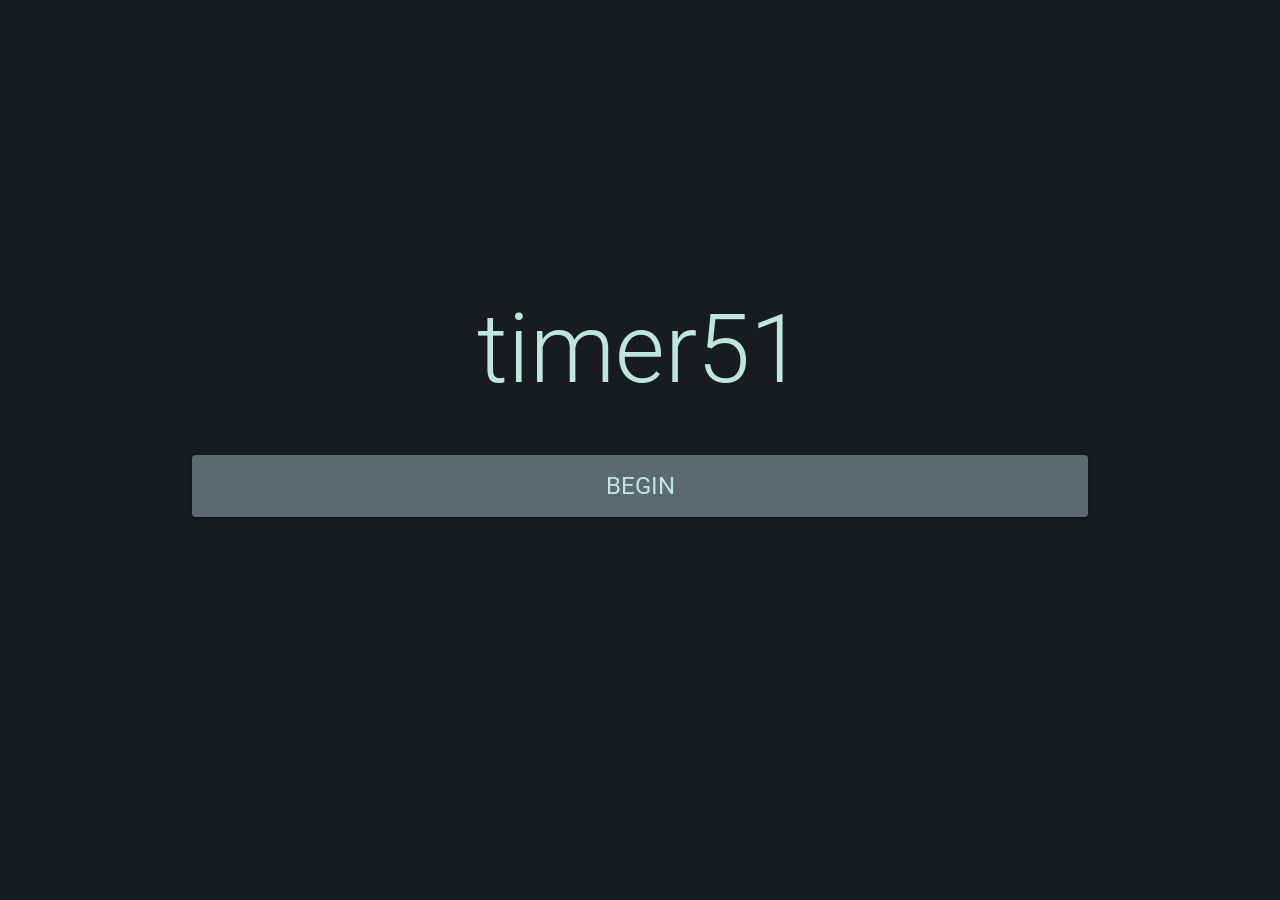
<file: index.html>
<!doctype html><html lang="en"><head><meta charset="utf-8"/><link rel="icon" href="/logo-small.ico"/><meta name="viewport" content="width=device-width,initial-scale=1,shrink-to-fit=no"/><meta name="theme-color" content="#000000"/><link rel="manifest" href="/manifest.json"/><link rel="apple-touch-icon" href="/logo-192.png"/><title>timer51</title><script defer="defer" src="/static/js/main.faeba7c7.js"></script><link href="/static/css/main.7ef38c0a.css" rel="stylesheet"></head><body><noscript>You need to enable JavaScript to run this app.</noscript><div id="root"></div></body></html>
</file>
<file: static/css/main.7ef38c0a.css>
@font-face{font-display:swap;font-family:Roboto;font-style:normal;font-weight:300;src:url(/static/media/roboto-cyrillic-ext-300-normal.4777461b144e55145268.woff2) format("woff2"),url(/static/media/roboto-cyrillic-ext-300-normal.3503ec5cc6330e21f695.woff) format("woff");unicode-range:u+0460-052f,u+1c80-1c88,u+20b4,u+2de0-2dff,u+a640-a69f,u+fe2e-fe2f}@font-face{font-display:swap;font-family:Roboto;font-style:normal;font-weight:300;src:url(/static/media/roboto-cyrillic-300-normal.1431d1cef06ad04f5458.woff2) format("woff2"),url(/static/media/roboto-cyrillic-300-normal.5b5f2f31962967dfc22c.woff) format("woff");unicode-range:u+0301,u+0400-045f,u+0490-0491,u+04b0-04b1,u+2116}@font-face{font-display:swap;font-family:Roboto;font-style:normal;font-weight:300;src:url(/static/media/roboto-greek-ext-300-normal.35b9d6be04b95f0f0530.woff2) format("woff2"),url(/static/media/roboto-greek-ext-300-normal.392a45a84c081c4b412d.woff) format("woff");unicode-range:u+1f??}@font-face{font-display:swap;font-family:Roboto;font-style:normal;font-weight:300;src:url(/static/media/roboto-greek-300-normal.db2632771401f61463fe.woff2) format("woff2"),url(/static/media/roboto-greek-300-normal.8ecd7085cfe9bc2c22ac.woff) format("woff");unicode-range:u+0370-03ff}@font-face{font-display:swap;font-family:Roboto;font-style:normal;font-weight:300;src:url(/static/media/roboto-vietnamese-300-normal.32fc45a3d1e8ea11fabc.woff2) format("woff2"),url(/static/media/roboto-vietnamese-300-normal.8472d69545c7409091b4.woff) format("woff");unicode-range:u+0102-0103,u+0110-0111,u+0128-0129,u+0168-0169,u+01a0-01a1,u+01af-01b0,u+0300-0301,u+0303-0304,u+0308-0309,u+0323,u+0329,u+1ea0-1ef9,u+20ab}@font-face{font-display:swap;font-family:Roboto;font-style:normal;font-weight:300;src:url(/static/media/roboto-latin-ext-300-normal.dc7dcec8e3f654e0ed63.woff2) format("woff2"),url(/static/media/roboto-latin-ext-300-normal.182712ab85f1472cdb2f.woff) format("woff");unicode-range:u+0100-02af,u+0304,u+0308,u+0329,u+1e00-1e9f,u+1ef2-1eff,u+2020,u+20a0-20ab,u+20ad-20cf,u+2113,u+2c60-2c7f,u+a720-a7ff}@font-face{font-display:swap;font-family:Roboto;font-style:normal;font-weight:300;src:url(/static/media/roboto-latin-300-normal.c48fb6765a9fcb00b330.woff2) format("woff2"),url(/static/media/roboto-latin-300-normal.0515ab82dae6923cab85.woff) format("woff");unicode-range:u+00??,u+0131,u+0152-0153,u+02bb-02bc,u+02c6,u+02da,u+02dc,u+0304,u+0308,u+0329,u+2000-206f,u+2074,u+20ac,u+2122,u+2191,u+2193,u+2212,u+2215,u+feff,u+fffd}@font-face{font-display:swap;font-family:Roboto;font-style:normal;font-weight:400;src:url(/static/media/roboto-cyrillic-ext-400-normal.804378952da8a10faae2.woff2) format("woff2"),url(/static/media/roboto-cyrillic-ext-400-normal.af4d91666ea345601bea.woff) format("woff");unicode-range:u+0460-052f,u+1c80-1c88,u+20b4,u+2de0-2dff,u+a640-a69f,u+fe2e-fe2f}@font-face{font-display:swap;font-family:Roboto;font-style:normal;font-weight:400;src:url(/static/media/roboto-cyrillic-400-normal.71a33b6b50457b2c903a.woff2) format("woff2"),url(/static/media/roboto-cyrillic-400-normal.c1d66054fe23e181d92c.woff) format("woff");unicode-range:u+0301,u+0400-045f,u+0490-0491,u+04b0-04b1,u+2116}@font-face{font-display:swap;font-family:Roboto;font-style:normal;font-weight:400;src:url(/static/media/roboto-greek-ext-400-normal.169619821ea93019d1bb.woff2) format("woff2"),url(/static/media/roboto-greek-ext-400-normal.f708607d2a7290fb8bfa.woff) format("woff");unicode-range:u+1f??}@font-face{font-display:swap;font-family:Roboto;font-style:normal;font-weight:400;src:url(/static/media/roboto-greek-400-normal.c35e4c3958e209d17b31.woff2) format("woff2"),url(/static/media/roboto-greek-400-normal.dfdff8fa12eac629d29f.woff) format("woff");unicode-range:u+0370-03ff}@font-face{font-display:swap;font-family:Roboto;font-style:normal;font-weight:400;src:url(/static/media/roboto-vietnamese-400-normal.3230f9b040f3c630e0c3.woff2) format("woff2"),url(/static/media/roboto-vietnamese-400-normal.e0e8ba725ebd107367a8.woff) format("woff");unicode-range:u+0102-0103,u+0110-0111,u+0128-0129,u+0168-0169,u+01a0-01a1,u+01af-01b0,u+0300-0301,u+0303-0304,u+0308-0309,u+0323,u+0329,u+1ea0-1ef9,u+20ab}@font-face{font-display:swap;font-family:Roboto;font-style:normal;font-weight:400;src:url(/static/media/roboto-latin-ext-400-normal.861b791f9de857a6e7bc.woff2) format("woff2"),url(/static/media/roboto-latin-ext-400-normal.e757c42df6aaa3e11b62.woff) format("woff");unicode-range:u+0100-02af,u+0304,u+0308,u+0329,u+1e00-1e9f,u+1ef2-1eff,u+2020,u+20a0-20ab,u+20ad-20cf,u+2113,u+2c60-2c7f,u+a720-a7ff}@font-face{font-display:swap;font-family:Roboto;font-style:normal;font-weight:400;src:url(/static/media/roboto-latin-400-normal.b009a76ad6afe4ebd301.woff2) format("woff2"),url(/static/media/roboto-latin-400-normal.3f2b9a42f643e62a49b7.woff) format("woff");unicode-range:u+00??,u+0131,u+0152-0153,u+02bb-02bc,u+02c6,u+02da,u+02dc,u+0304,u+0308,u+0329,u+2000-206f,u+2074,u+20ac,u+2122,u+2191,u+2193,u+2212,u+2215,u+feff,u+fffd}@font-face{font-display:swap;font-family:Roboto;font-style:normal;font-weight:500;src:url(/static/media/roboto-cyrillic-ext-500-normal.62ced72e5832f02c2796.woff2) format("woff2"),url(/static/media/roboto-cyrillic-ext-500-normal.268f264f58eba5c07c88.woff) format("woff");unicode-range:u+0460-052f,u+1c80-1c88,u+20b4,u+2de0-2dff,u+a640-a69f,u+fe2e-fe2f}@font-face{font-display:swap;font-family:Roboto;font-style:normal;font-weight:500;src:url(/static/media/roboto-cyrillic-500-normal.cad7d3d9cb265e334e58.woff2) format("woff2"),url(/static/media/roboto-cyrillic-500-normal.965aebef74db72eaf236.woff) format("woff");unicode-range:u+0301,u+0400-045f,u+0490-0491,u+04b0-04b1,u+2116}@font-face{font-display:swap;font-family:Roboto;font-style:normal;font-weight:500;src:url(/static/media/roboto-greek-ext-500-normal.6fb9cffb1d3e72bf9293.woff2) format("woff2"),url(/static/media/roboto-greek-ext-500-normal.eaa367bbd0b333a7f80b.woff) format("woff");unicode-range:u+1f??}@font-face{font-display:swap;font-family:Roboto;font-style:normal;font-weight:500;src:url(/static/media/roboto-greek-500-normal.9ac81fefbe6c319ea40b.woff2) format("woff2"),url(/static/media/roboto-greek-500-normal.1a05a4887ccb810cb4dd.woff) format("woff");unicode-range:u+0370-03ff}@font-face{font-display:swap;font-family:Roboto;font-style:normal;font-weight:500;src:url(/static/media/roboto-vietnamese-500-normal.d8642a3d1d4ef6179644.woff2) format("woff2"),url(/static/media/roboto-vietnamese-500-normal.657896dad292ee9a0a0a.woff) format("woff");unicode-range:u+0102-0103,u+0110-0111,u+0128-0129,u+0168-0169,u+01a0-01a1,u+01af-01b0,u+0300-0301,u+0303-0304,u+0308-0309,u+0323,u+0329,u+1ea0-1ef9,u+20ab}@font-face{font-display:swap;font-family:Roboto;font-style:normal;font-weight:500;src:url(/static/media/roboto-latin-ext-500-normal.9165081d10e1ba601384.woff2) format("woff2"),url(/static/media/roboto-latin-ext-500-normal.252057e589a0379208ed.woff) format("woff");unicode-range:u+0100-02af,u+0304,u+0308,u+0329,u+1e00-1e9f,u+1ef2-1eff,u+2020,u+20a0-20ab,u+20ad-20cf,u+2113,u+2c60-2c7f,u+a720-a7ff}@font-face{font-display:swap;font-family:Roboto;font-style:normal;font-weight:500;src:url(/static/media/roboto-latin-500-normal.f25d774ecfe0996f8eb5.woff2) format("woff2"),url(/static/media/roboto-latin-500-normal.1f075502d0094a398e21.woff) format("woff");unicode-range:u+00??,u+0131,u+0152-0153,u+02bb-02bc,u+02c6,u+02da,u+02dc,u+0304,u+0308,u+0329,u+2000-206f,u+2074,u+20ac,u+2122,u+2191,u+2193,u+2212,u+2215,u+feff,u+fffd}@font-face{font-display:swap;font-family:Roboto;font-style:normal;font-weight:700;src:url(/static/media/roboto-cyrillic-ext-700-normal.be4d02458ce53887dc37.woff2) format("woff2"),url(/static/media/roboto-cyrillic-ext-700-normal.198a421f279162d59143.woff) format("woff");unicode-range:u+0460-052f,u+1c80-1c88,u+20b4,u+2de0-2dff,u+a640-a69f,u+fe2e-fe2f}@font-face{font-display:swap;font-family:Roboto;font-style:normal;font-weight:700;src:url(/static/media/roboto-cyrillic-700-normal.d010f1f324e111a22e53.woff2) format("woff2"),url(/static/media/roboto-cyrillic-700-normal.f8a034d72aa6828199d4.woff) format("woff");unicode-range:u+0301,u+0400-045f,u+0490-0491,u+04b0-04b1,u+2116}@font-face{font-display:swap;font-family:Roboto;font-style:normal;font-weight:700;src:url(/static/media/roboto-greek-ext-700-normal.bd9854c751441ccc1a70.woff2) format("woff2"),url(/static/media/roboto-greek-ext-700-normal.249853776d22a271b2b5.woff) format("woff");unicode-range:u+1f??}@font-face{font-display:swap;font-family:Roboto;font-style:normal;font-weight:700;src:url(/static/media/roboto-greek-700-normal.50e795c1345353b0e996.woff2) format("woff2"),url(/static/media/roboto-greek-700-normal.a84892c56152037b3552.woff) format("woff");unicode-range:u+0370-03ff}@font-face{font-display:swap;font-family:Roboto;font-style:normal;font-weight:700;src:url(/static/media/roboto-vietnamese-700-normal.3425a701027d0699e369.woff2) format("woff2"),url(/static/media/roboto-vietnamese-700-normal.4df79f684fcbca8386bd.woff) format("woff");unicode-range:u+0102-0103,u+0110-0111,u+0128-0129,u+0168-0169,u+01a0-01a1,u+01af-01b0,u+0300-0301,u+0303-0304,u+0308-0309,u+0323,u+0329,u+1ea0-1ef9,u+20ab}@font-face{font-display:swap;font-family:Roboto;font-style:normal;font-weight:700;src:url(/static/media/roboto-latin-ext-700-normal.ed67ad54b1a8f5d21150.woff2) format("woff2"),url(/static/media/roboto-latin-ext-700-normal.c1cc6d6fc851b3a2f79d.woff) format("woff");unicode-range:u+0100-02af,u+0304,u+0308,u+0329,u+1e00-1e9f,u+1ef2-1eff,u+2020,u+20a0-20ab,u+20ad-20cf,u+2113,u+2c60-2c7f,u+a720-a7ff}@font-face{font-display:swap;font-family:Roboto;font-style:normal;font-weight:700;src:url(/static/media/roboto-latin-700-normal.227c93190fe7f82de3f8.woff2) format("woff2"),url(/static/media/roboto-latin-700-normal.666d7a2f9db53cf52e2d.woff) format("woff");unicode-range:u+00??,u+0131,u+0152-0153,u+02bb-02bc,u+02c6,u+02da,u+02dc,u+0304,u+0308,u+0329,u+2000-206f,u+2074,u+20ac,u+2122,u+2191,u+2193,u+2212,u+2215,u+feff,u+fffd}#root,body,html{height:100%;margin:0;width:100%}html{background:#181c1e}.timers-list-container{margin:auto;padding-bottom:20px;width:90%}.timers-list-container .MuiPaper-root{border-radius:1;box-shadow:1px 1px 4px #344240;margin:20px 0;padding:5px 15px}.timers-list-container .MuiCardContent-root{align-items:center;border-bottom:1px solid #1a1e21;display:flex;flex-direction:row}.timers-list-container .MuiCardContent-root>.MuiTypography-root{font-size:26px}.timers-list-container .MuiCardContent-root>.MuiButtonBase-root{margin-left:auto}.timers-list-container .MuiCardContent-root>.MuiButtonBase-root>.MuiSvgIcon-root{font-size:42px}.timers-list-container .MuiCardActions-root{justify-content:flex-end}.timers-list-container .MuiCardActions-root>.MuiTypography-root{font-size:18px;margin-left:15px;margin-right:auto}.timers-list-container .MuiCardActions-root>span{padding:0 10px}.timers-list-container .MuiCardActions-root>.MuiButtonBase-root{margin-right:10px}.timers-list-container .add-new-timer{align-items:center;display:flex;justify-content:center;width:100%}.timers-list-container .add-new-timer>.MuiButtonBase-root{background-color:#1a1e21;border:8px solid #1a1e21}.timers-list-container .add-new-timer>.MuiButtonBase-root>.MuiSvgIcon-root{font-size:46px}.timer-editor-container{align-items:center;display:flex;flex-direction:column;margin:20px 5%;row-gap:50px}.timer-editor-container .workout-name{display:flex;flex-direction:row;margin-bottom:20px;width:100%}.timer-editor-container .workout-name>.MuiButtonBase-root:first-child>.MuiSvgIcon-root{font-size:38px}.timer-editor-container .workout-name>.MuiInputBase-root{font-size:26px;margin-left:5px;margin-right:20px;width:100%}.timer-editor-container .workout-name>.MuiButtonBase-root:last-child{margin:0 12px}.timer-editor-container .workout-name>.MuiButtonBase-root:last-child>.MuiSvgIcon-root{font-size:46px}.timer-editor-container .interval{display:flex;flex-direction:row;width:100%}.timer-editor-container .interval>.MuiInputBase-root{font-size:22px;margin-left:6px;margin-right:20px;width:100%}.timer-editor-container .interval>.MuiFormControl-root{margin-left:auto;min-width:90px;width:90px}.timer-editor-container .interval>.MuiFormControl-root>.MuiInputBase-root{font-size:1.4rem}.timer-editor-container .bottom-controls{align-items:center;column-gap:8%;display:flex;justify-content:center;padding-bottom:30px;width:100%}.timer-editor-container .bottom-controls>.MuiButtonBase-root>.MuiSvgIcon-root{font-size:46px}.welcome-container{align-items:center;display:flex;flex-direction:column;height:90%;justify-content:center;row-gap:50px}.welcome-container .MuiTypography-root{text-align:center}.welcome-container .MuiButtonBase-root{padding:15px 0;width:70%}.timer-player-container{height:100%;width:100%}.timer-player-container .top-bar{border-bottom:1px solid #344240;box-sizing:border-box;padding:10px;width:100%}.timer-player-container .top-bar>.MuiButtonBase-root{float:left;padding-top:5px}.timer-player-container .top-bar>.MuiButtonBase-root>.MuiSvgIcon-root{font-size:32px}.timer-player-container .top-bar>.MuiTypography-root{font-size:26px;text-align:center}.timer-player-container .top-bar>.MuiTypography-root>.MuiButtonBase-root{margin-left:10px}.timer-player-container .top-bar>.MuiTypography-root>.MuiButtonBase-root>.MuiSvgIcon-root{font-size:26px}.timer-player-container .content{align-items:center;display:flex;flex-direction:column;height:82%;justify-content:space-around;margin:auto;width:90%}.timer-player-container .content .countdown-timer>.MuiTypography-root{font-size:22vw;line-height:1;text-align:center}.timer-player-container .content .interval-names-and-controls{align-items:center;display:inline-flex;flex-wrap:nowrap;position:relative;text-align:center;width:100%}.timer-player-container .content .inc-horizontal{flex-direction:row;justify-content:center}.timer-player-container .content .inc-vertical{align-items:stretch;flex-direction:column;height:60%;justify-content:space-around;width:100%}.timer-player-container .content .interval-names-and-controls>.MuiTypography-root:first-child>.interval-counter{position:absolute;top:-25px}.timer-player-container .content .interval-names-and-controls>.MuiTypography-root:first-child{font-weight:700}.timer-player-container .content .inc-horizontal>.MuiTypography-root{flex:2 1}.timer-player-container .content .inc-horizontal>.controls{display:flex;flex:1 1;justify-content:center}.timer-player-container .content .interval-names-and-controls>.interval-horizontal{overflow:hidden;text-overflow:ellipsis;white-space:nowrap}.timer-player-container .content .interval-names-and-controls>.controls>.MuiButtonBase-root>.MuiSvgIcon-root{font-size:46px}.timer-player-container .content .interval-names-and-controls>div>.MuiButtonBase-root:nth-child(2)>.MuiSvgIcon-root{font-size:64px}
/*# sourceMappingURL=main.7ef38c0a.css.map*/
</file>
